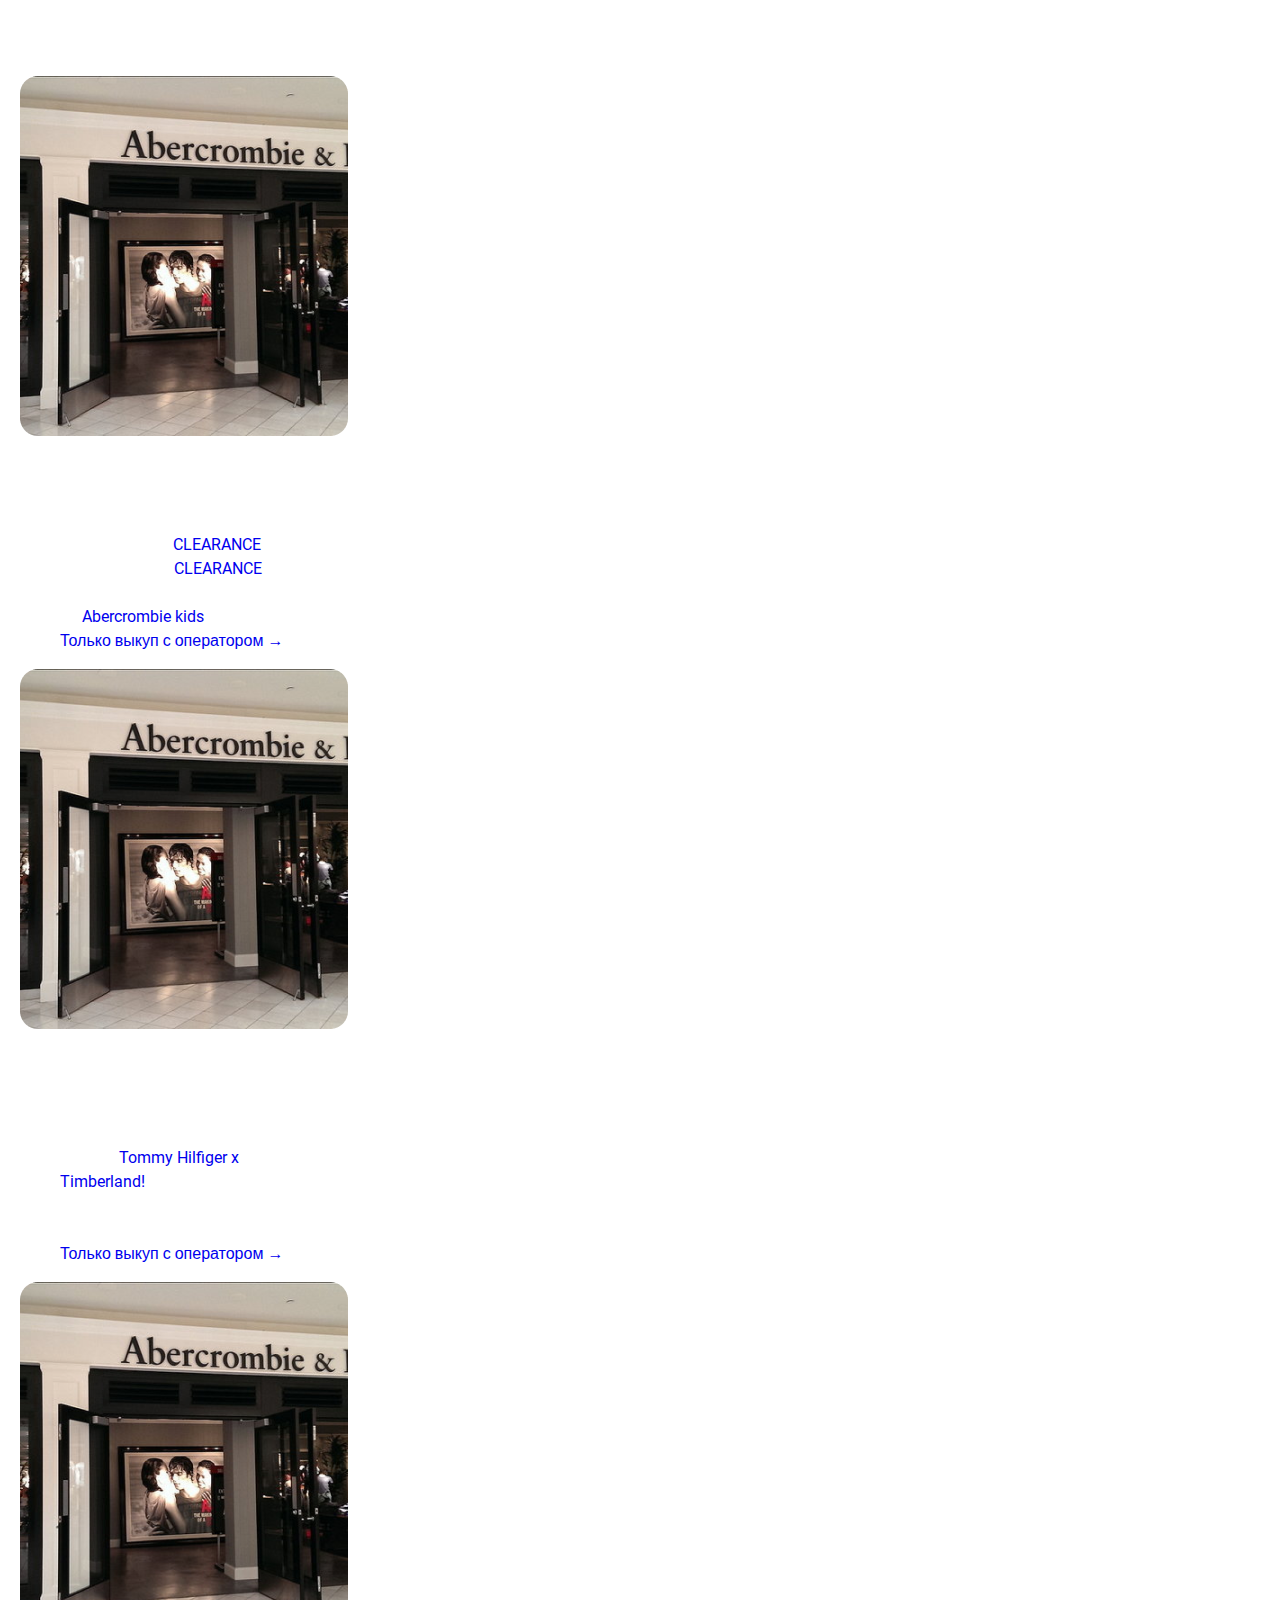
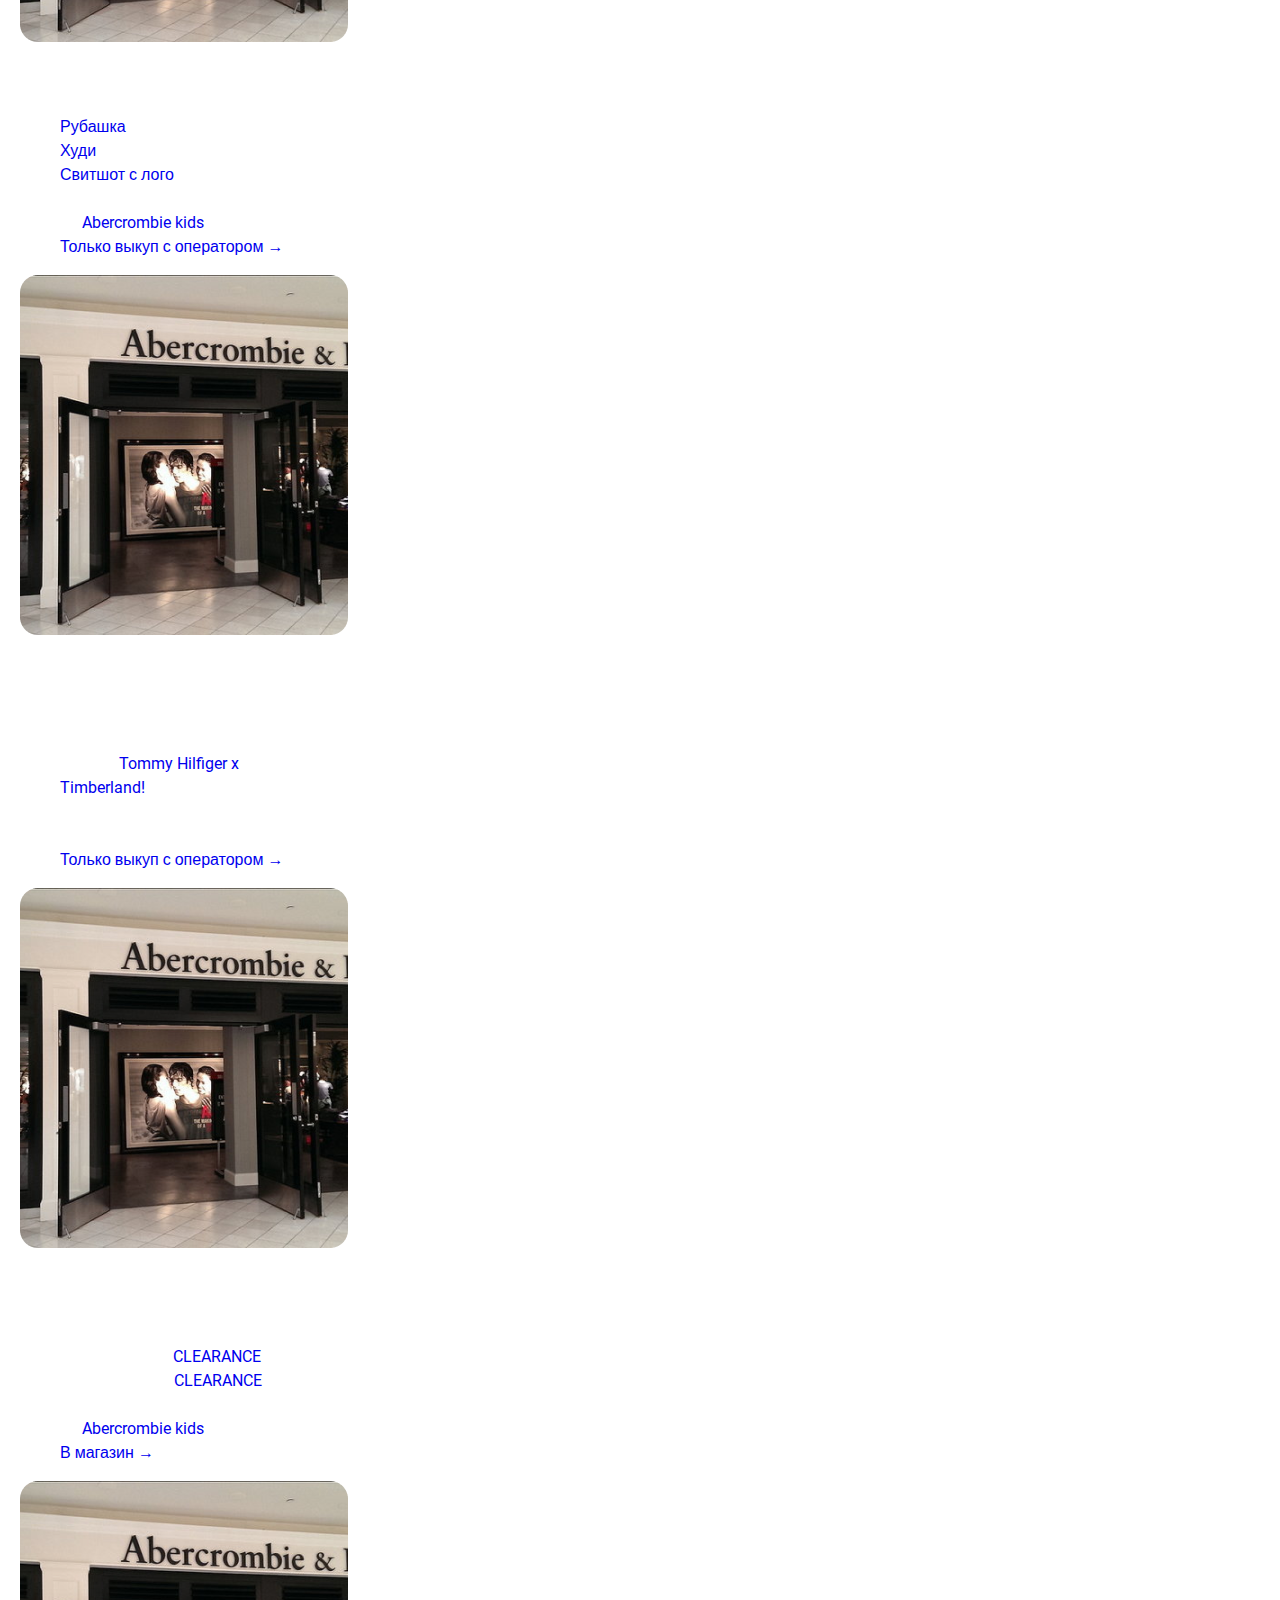
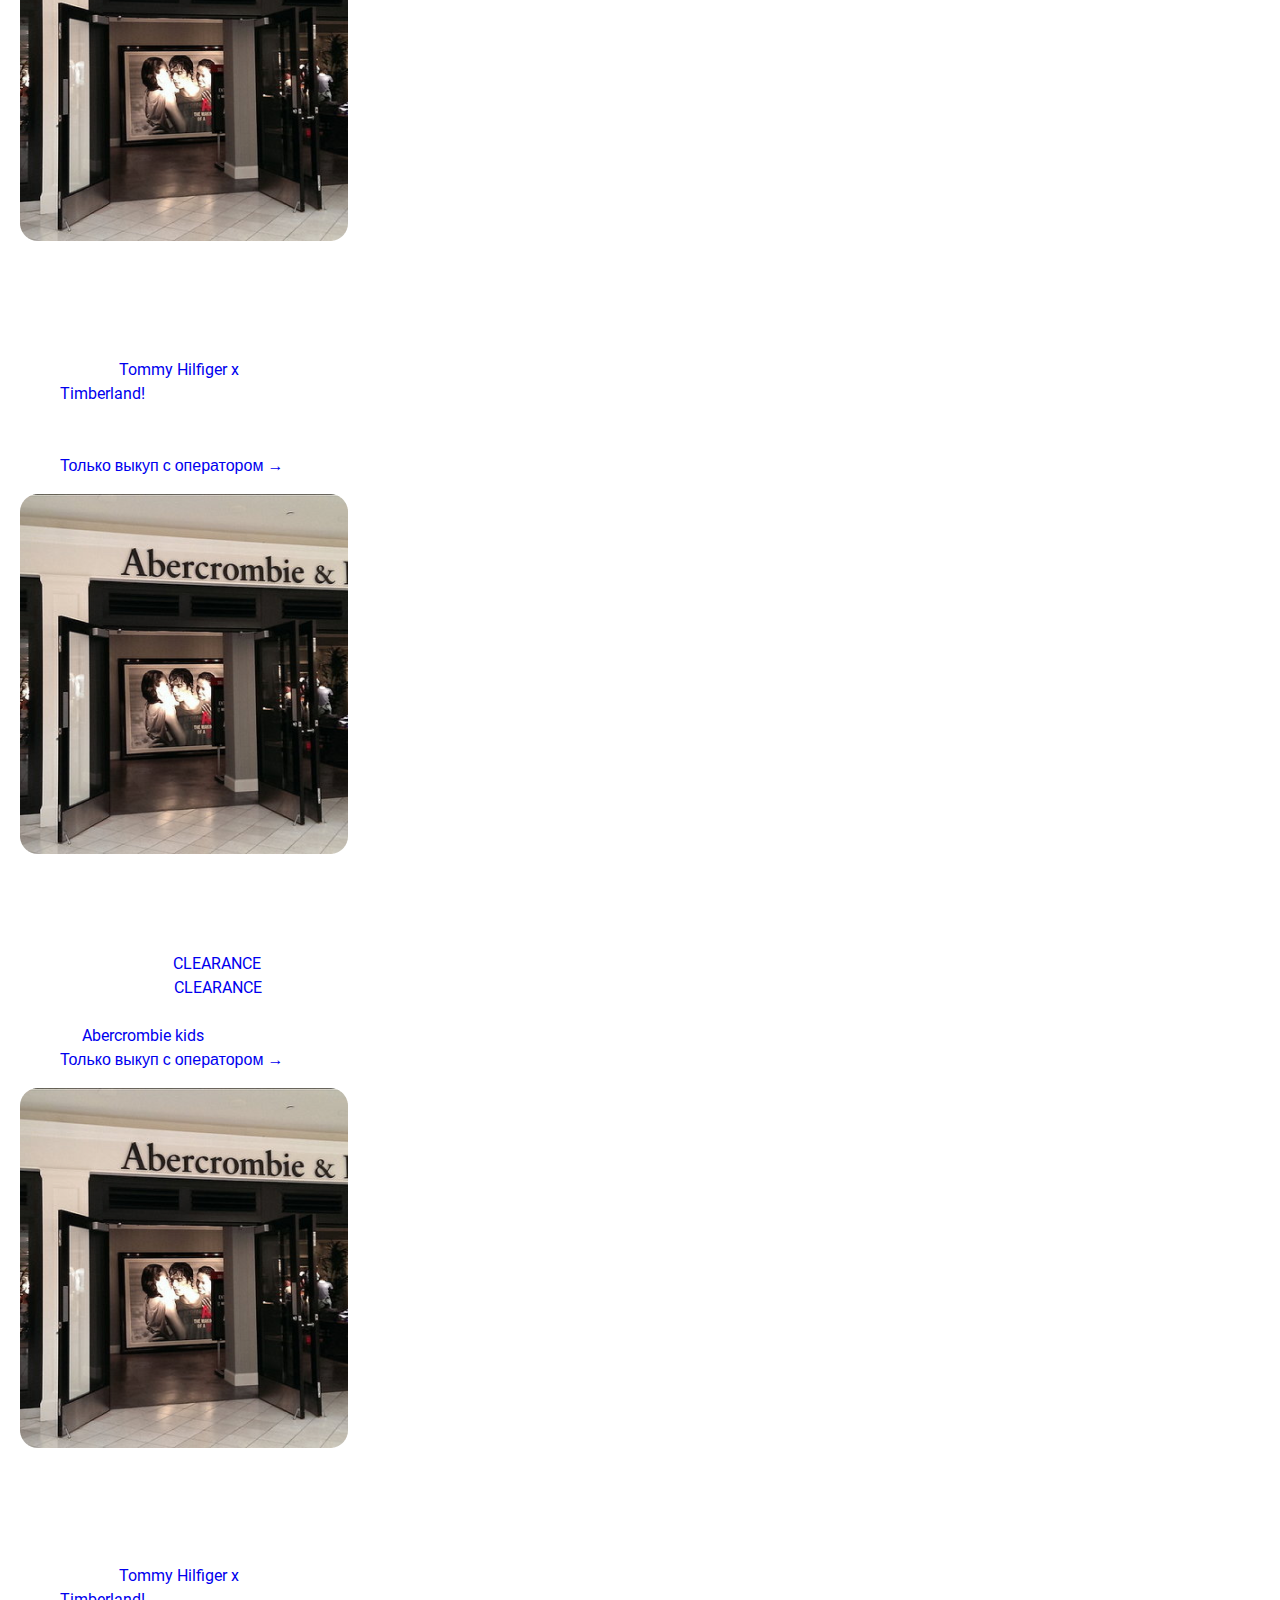
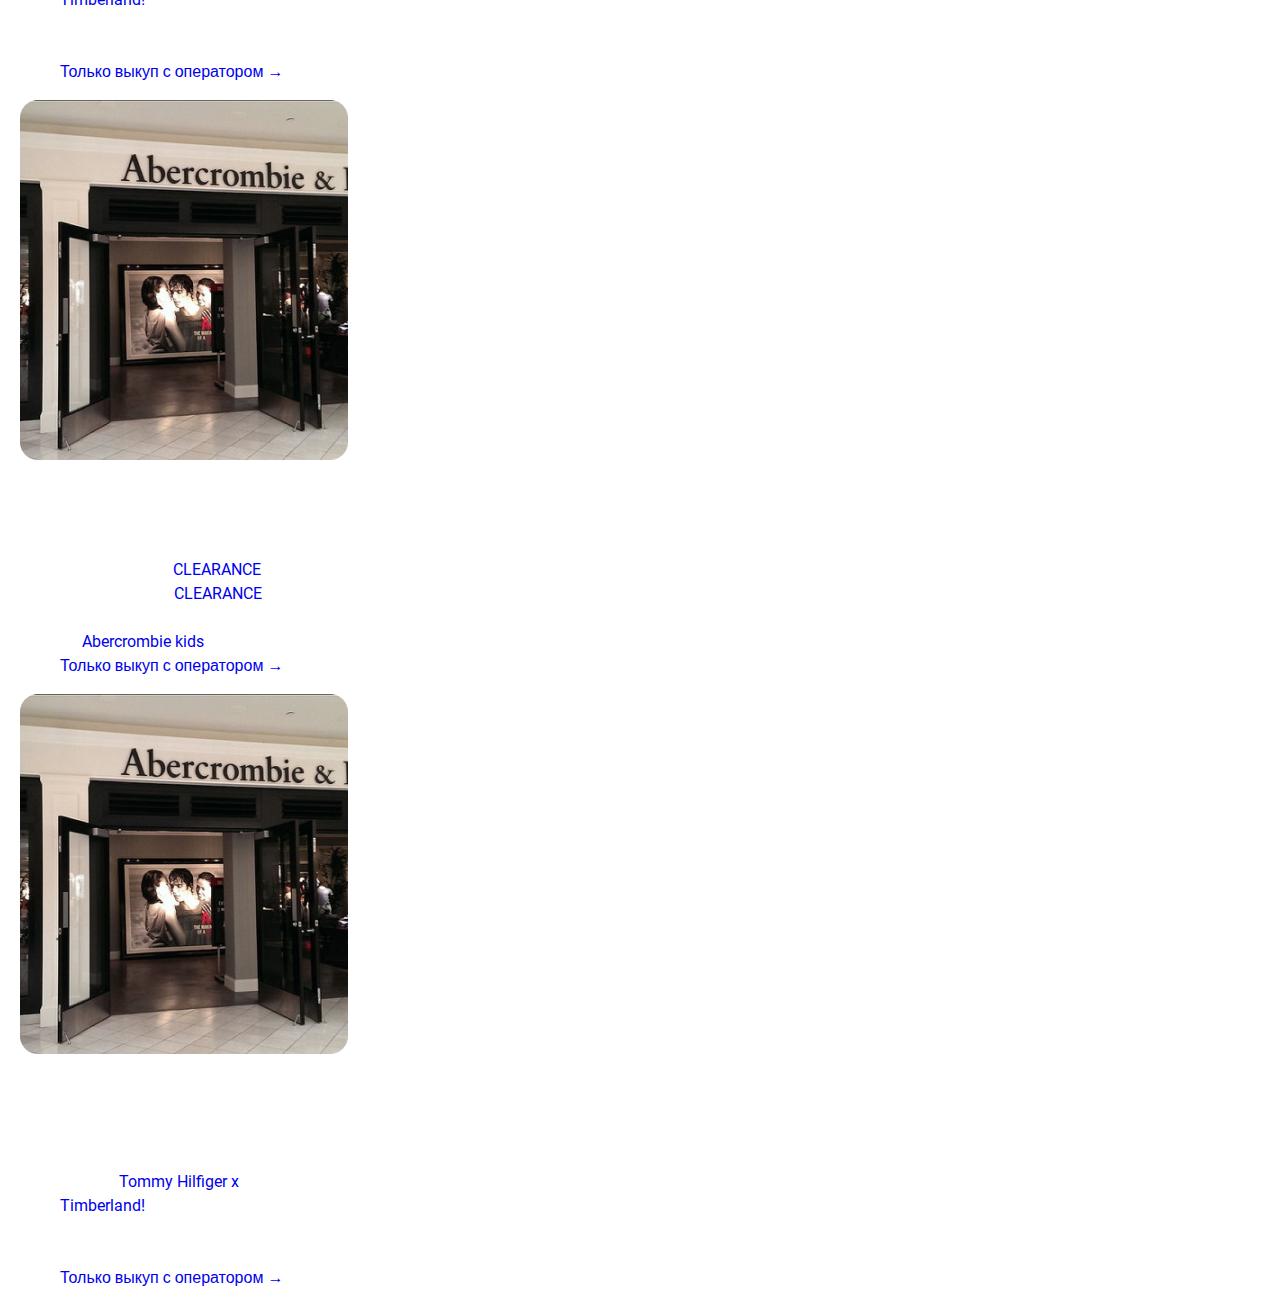
<file: 3_page.html>
<!DOCTYPE html>
<html lang="en">
<head>
    <meta charset="UTF-8">
    <meta http-equiv="X-UA-Compatible" content="IE=edge">
    <meta name="viewport" content="width=device-width, initial-scale=1.0">
    <title>Document</title>
    <link rel="stylesheet" href="css/main.min.css">
    <link rel="stylesheet" href="scss/main.scss">
</head>
<body>
   <main class="container">
       <div class="intro_box">
            <h2 class="intro_box-title">Black Friday Early Access ранний доступ к распродажам в магазинах Великобритании!</h2>
            <div class="row">
                <div class="box">
                    <div class="col-1">
                        <img src="img/фон.png" width="328" height="360" alt="">
                    </div>                                           
                    <div class="col-2">
                        <ul>
                            <li><h4>Abercrombie & Fitch</h4></li>
                            <li>цены от <span>£7.99 (3365₽)</span> разделе:</li>
                            <li>женские вещи: <a href="#">CLEARANCE</a></li>
                            <li class="text-link">мужские вещи: <a href="#">CLEARANCE</a></li>
                            <li>качественные детские вещи</li>
                            <li class="text-link">на <a href="#">Abercrombie kids</a></li>
                            <li><a href="#">Только выкуп с оператором →</a></li>
                        </ul>
                    </div>
                    <div class="col-3"> <img src="img/фон.png" width="328" height="360" alt=""></div>
                    <div class="col-4">
                        <ul>
                            <li><h4>Timberland </h4></li>
                            <li><h5>NEW!</h5></li>
                            <li>Коллаб <a href="#">Tommy Hilfiger x<br> Timberland!</a></li>
                            <li>Ботинки от <span>£7.99 (3365₽)</span></li>
                            <li>Зимние шапки за <span>£7.99 (3365₽)</span></li>
                            <li><a href="#">Только выкуп с оператором →</a></li>
                        </ul>
                    </div>                 
                </div>
                <div class="box">
                    <div class="col-1">
                        <img src="img/фон.png" width="328" height="360" alt="">
                    </div>
                    <div class="col-2">
                        <ul>
                            <li><h4>Polo Ralph Lauren</h4></li>
                            <li><a href="#">Рубашка</a> за  <span>£7.99 (3365₽)</span></li>
                            <li><a href="#">Худи</a> за  <span>£7.99 (3365₽)</span></li>
                            <li class="text-link"><a href="#">Свитшот с лого</a> <span>£7.99 (3365₽)</span></li>
                            <li>качественные детские вещи</li>
                            <li class="text-link">на <a href="#">Abercrombie kids</a></li>
                            <li><a href="#">Только выкуп с оператором →</a></li>
                        </ul>
                    </div>
                    <div class="col-3"> <img src="img/фон.png" width="328" height="360" alt=""></div>
                    <div class="col-4">
                        <ul>
                            <li><h4>Timberland </h4></li>
                            <li><h5>NEW!</h5></li>
                            <li>Коллаб <a href="#">Tommy Hilfiger x<br> Timberland!</a></li>
                            <li>Ботинки от <span>£7.99 (3365₽)</span></li>
                            <li>Зимние шапки за <span>£7.99 (3365₽)</span></li>
                            <li><a href="#">Только выкуп с оператором →</a></li>
                        </ul>
                    </div>                 
                </div>
                <div class="box">
                    <div class="col-1">
                        <img src="img/фон.png" width="328" height="360" alt="">
                    </div>
                    <div class="col-2">
                        <ul>
                            <li><h4>Abercrombie & Fitch</h4></li>
                            <li>цены от <span>£7.99 (3365₽)</span> разделе:</li>
                            <li>женские вещи: <a href="#">CLEARANCE</a></li>
                            <li class="text-link">мужские вещи: <a href="#">CLEARANCE</a></li>
                            <li>качественные детские вещи</li>
                            <li class="text-link">на <a href="#">Abercrombie kids</a></li>
                            <li><a href="#">В магазин →</a></li>
                        </ul>
                    </div>
                    <div class="col-3"> <img src="img/фон.png" width="328" height="360" alt=""></div>
                    <div class="col-4">
                        <ul>
                            <li><h4>Timberland </h4></li>
                            <li><h5>NEW!</h5></li>
                            <li>Коллаб <a href="#">Tommy Hilfiger x<br> Timberland!</a></li>
                            <li>Ботинки от <span>£7.99 (3365₽)</span></li>
                            <li>Зимние шапки за <span>£7.99 (3365₽)</span></li>
                            <li><a href="#">Только выкуп с оператором →</a></li>
                        </ul>
                    </div>                 
                </div>
                <div class="box">
                    <div class="col-1">
                        <img src="img/фон.png" width="328" height="360" alt="">
                    </div>
                    <div class="col-2">
                        <ul>
                            <li><h4>Abercrombie & Fitch</h4></li>
                            <li>цены от <span>£7.99 (3365₽)</span> разделе:</li>
                            <li>женские вещи: <a href="#">CLEARANCE</a></li>
                            <li class="text-link">мужские вещи: <a href="#">CLEARANCE</a></li>
                            <li>качественные детские вещи</li>
                            <li class="text-link">на <a href="#">Abercrombie kids</a></li>
                            <li><a href="#">Только выкуп с оператором →</a></li>
                        </ul>
                    </div>
                    <div class="col-3"> <img src="img/фон.png" width="328" height="360" alt=""></div>
                    <div class="col-4">
                        <ul>
                            <li><h4>Timberland </h4></li>
                            <li><h5>NEW!</h5></li>
                            <li>Коллаб <a href="#">Tommy Hilfiger x<br> Timberland!</a></li>
                            <li>Ботинки от <span>£7.99 (3365₽)</span></li>
                            <li>Зимние шапки за <span>£7.99 (3365₽)</span></li>
                            <li><a href="#">Только выкуп с оператором →</a></li>
                        </ul>
                    </div>                 
                </div>
                <div class="box">
                    <div class="col-1">
                        <img src="img/фон.png" width="328" height="360" alt="">
                    </div>
                    <div class="col-2">
                        <ul>
                            <li><h4>Abercrombie & Fitch</h4></li>
                            <li>цены от <span>£7.99 (3365₽)</span> разделе:</li>
                            <li>женские вещи: <a href="#">CLEARANCE</a></li>
                            <li class="text-link">мужские вещи: <a href="#">CLEARANCE</a></li>
                            <li>качественные детские вещи</li>
                            <li class="text-link">на <a href="#">Abercrombie kids</a></li>
                            <li><a href="#">Только выкуп с оператором →</a></li>
                        </ul>
                    </div>
                    <div class="col-3"> <img src="img/фон.png" width="328" height="360" alt=""></div>
                    <div class="col-4">
                        <ul>
                            <li><h4>Timberland </h4></li>
                            <li><h5>NEW!</h5></li>
                            <li>Коллаб <a href="#">Tommy Hilfiger x<br> Timberland!</a></li>
                            <li>Ботинки от <span>£7.99 (3365₽)</span></li>
                            <li>Зимние шапки за <span>£7.99 (3365₽)</span></li>
                            <li><a href="#">Только выкуп с оператором →</a></li>
                        </ul>
                    </div>                 
                </div>
            </div>
       </div>
   </main>
</body>
</html>
</file>
<file: css/main.min.css>
/*! normalize.css v8.0.1 | MIT License | github.com/necolas/normalize.css */html{line-height:1.15;-webkit-text-size-adjust:100%}body{margin:0}main{display:block}h1{font-size:2em;margin:0.67em 0}hr{-webkit-box-sizing:content-box;box-sizing:content-box;height:0;overflow:visible}pre{font-family:monospace, monospace;font-size:1em}a{background-color:transparent}abbr[title]{border-bottom:none;text-decoration:underline;-webkit-text-decoration:underline dotted;text-decoration:underline dotted}b,strong{font-weight:bolder}code,kbd,samp{font-family:monospace, monospace;font-size:1em}small{font-size:80%}sub,sup{font-size:75%;line-height:0;position:relative;vertical-align:baseline}sub{bottom:-0.25em}sup{top:-0.5em}img{border-style:none}button,input,optgroup,select,textarea{font-family:inherit;font-size:100%;line-height:1.15;margin:0}button,input{overflow:visible}button,select{text-transform:none}button,[type="button"],[type="reset"],[type="submit"]{-webkit-appearance:button}button::-moz-focus-inner,[type="button"]::-moz-focus-inner,[type="reset"]::-moz-focus-inner,[type="submit"]::-moz-focus-inner{border-style:none;padding:0}button:-moz-focusring,[type="button"]:-moz-focusring,[type="reset"]:-moz-focusring,[type="submit"]:-moz-focusring{outline:1px dotted ButtonText}fieldset{padding:0.35em 0.75em 0.625em}legend{-webkit-box-sizing:border-box;box-sizing:border-box;color:inherit;display:table;max-width:100%;padding:0;white-space:normal}progress{vertical-align:baseline}textarea{overflow:auto}[type="checkbox"],[type="radio"]{-webkit-box-sizing:border-box;box-sizing:border-box;padding:0}[type="number"]::-webkit-inner-spin-button,[type="number"]::-webkit-outer-spin-button{height:auto}[type="search"]{-webkit-appearance:textfield;outline-offset:-2px}[type="search"]::-webkit-search-decoration{-webkit-appearance:none}::-webkit-file-upload-button{-webkit-appearance:button;font:inherit}details{display:block}summary{display:list-item}template{display:none}[hidden]{display:none}@font-face{font-family:'Roboto';font-style:normal;font-weight:100;font-display:swap;src:local(""),url("../fonts/roboto-v29-latin-100.woff2") format("woff2"),url("../fonts/roboto-v29-latin-100.woff") format("woff")}@font-face{font-family:'Roboto';font-style:normal;font-weight:300;font-display:swap;src:local(""),url("../fonts/roboto-v29-latin-300.woff2") format("woff2"),url("../fonts/roboto-v29-latin-300.woff") format("woff")}@font-face{font-family:'Roboto';font-style:normal;font-weight:400;font-display:swap;src:local(""),url("../fonts/roboto-v29-latin-regular.woff2") format("woff2"),url("../fonts/roboto-v29-latin-regular.woff") format("woff")}@font-face{font-family:'Roboto';font-style:normal;font-weight:500;font-display:swap;src:local(""),url("../fonts/roboto-v29-latin-500.woff2") format("woff2"),url("../fonts/roboto-v29-latin-500.woff") format("woff")}@font-face{font-family:'Roboto';font-style:normal;font-weight:700;font-display:swap;src:local(""),url("../fonts/roboto-v29-latin-700.woff2") format("woff2"),url("../fonts/roboto-v29-latin-700.woff") format("woff")}@font-face{font-family:'Roboto';font-style:normal;font-weight:900;font-display:swap;src:local(""),url("../fonts/roboto-v29-latin-900.woff2") format("woff2"),url("../fonts/roboto-v29-latin-900.woff") format("woff")}html{-webkit-box-sizing:border-box;box-sizing:border-box}*,*::before,*::after{-webkit-box-sizing:inherit;box-sizing:inherit}body{padding:0;margin:0;font-family:"Roboto", "Arial", sans-serif;line-height:1.5;color:#fff}img{max-width:100%;height:auto}a{text-decoration:none}ul,li{list-style-type:none}.green-btn{background:-webkit-gradient(linear, left top, right top, from(#00C97B), color-stop(96.96%, #00D981));background:linear-gradient(90deg, #00C97B 0%, #00D981 96.96%);padding:17px 17px 17px 17px;font-weight:700;font-size:13px;line-height:18px;text-align:center;color:#FFFFFF;-webkit-box-shadow:0px 4px 4px rgba(1,203,124,0.2);box-shadow:0px 4px 4px rgba(1,203,124,0.2);border-radius:36px;-webkit-transition:all 0.4s ease;transition:all 0.4s ease}.green-btn:hover{opacity:0.6}.green-btn:hover{opacity:0.8}.container{max-width:1440px;margin:0 auto;padding:0 20px}.big-container{max-width:1840px;margin:0 auto;padding:0 20px}.visually-hidden{position:absolute;width:1px;height:1px;margin:-1px;border:0;padding:0;clip:rect(0 0 0 0);overflow:hidden}a{text-decoration:none}.huge-container{background:linear-gradient(79.63deg, #5b52a3 1.08%, #40b8ea 100%);border-radius:36px;height:210px}.intro{height:100%;display:-webkit-box;display:-ms-flexbox;display:flex;-webkit-box-orient:vertical;-webkit-box-direction:normal;-ms-flex-direction:column;flex-direction:column;-webkit-box-pack:center;-ms-flex-pack:center;justify-content:center}.intro__link{font-weight:300;font-size:13px;line-height:14px;color:#fff}.intro__link:hover{color:#fff;opacity:0.7}.intro__title{color:#fff;font-weight:400;font-size:48px;line-height:60px}.breadcrumb-item+.breadcrumb-item::before{color:#fff}.header{display:-webkit-box;display:-ms-flexbox;display:flex;padding-top:36px;padding-bottom:36px;-webkit-box-align:center;-ms-flex-align:center;align-items:center}.header__container{display:-webkit-box;display:-ms-flexbox;display:flex;-webkit-box-orient:horizontal;-webkit-box-direction:normal;-ms-flex-direction:row;flex-direction:row;-webkit-box-align:center;-ms-flex-align:center;align-items:center}.header__logolink{display:inline-block;-webkit-transition:all 0.4s ease;transition:all 0.4s ease;margin-right:91px}.header__logolink:hover{opacity:0.6}.header__logolink:active{opacity:0.8}.header__logoimg{display:block}.header__registerlink{margin-left:auto;position:relative;margin-left:117px;-webkit-transition:all 0.4s ease;transition:all 0.4s ease}.header__registerlink:hover{color:blueviolet}.header__registerlink:active{color:black;-webkit-box-align:center;-ms-flex-align:center;align-items:center}.header__registerlink::before{content:url(/img/User.svg);display:-webkit-box;display:-ms-flexbox;display:flex;position:absolute;z-index:1;width:28px;height:28px;right:37px}.header__link{margin-left:42px}.nav{display:inline-block}.nav__list{display:-webkit-box;display:-ms-flexbox;display:flex;margin:0 auto}.nav__item{margin:0 20px}.nav__link{font-weight:400;font-size:15px;line-height:16px;color:#1F2428;-webkit-transition:all 0.4s ease;transition:all 0.4s ease}.nav__link:hover{opacity:0.6}.nav__link:active{opacity:0.8}.intro1{background:linear-gradient(79.63deg, #5b52a3 1.08%, #40b8ea 100%);border-radius:36px;padding:80px 0 80px 0;margin-bottom:160px}.intro1__container{background-image:url(/img/intro1-bg.svg);background-repeat:no-repeat;background-size:contain;position:relative;background-position:900px 0}.intro1__content{max-width:715px;margin:0;position:relative}.intro1__title{margin:0;font-weight:400;font-size:72px;line-height:80px;margin-bottom:8px}.intro1__text{margin:0;font-weight:300;font-size:20px;line-height:42px;margin-bottom:36px}.intro1__link{padding:20px 30px 20px 30px}
/*# sourceMappingURL=main.min.css.map */
</file>
